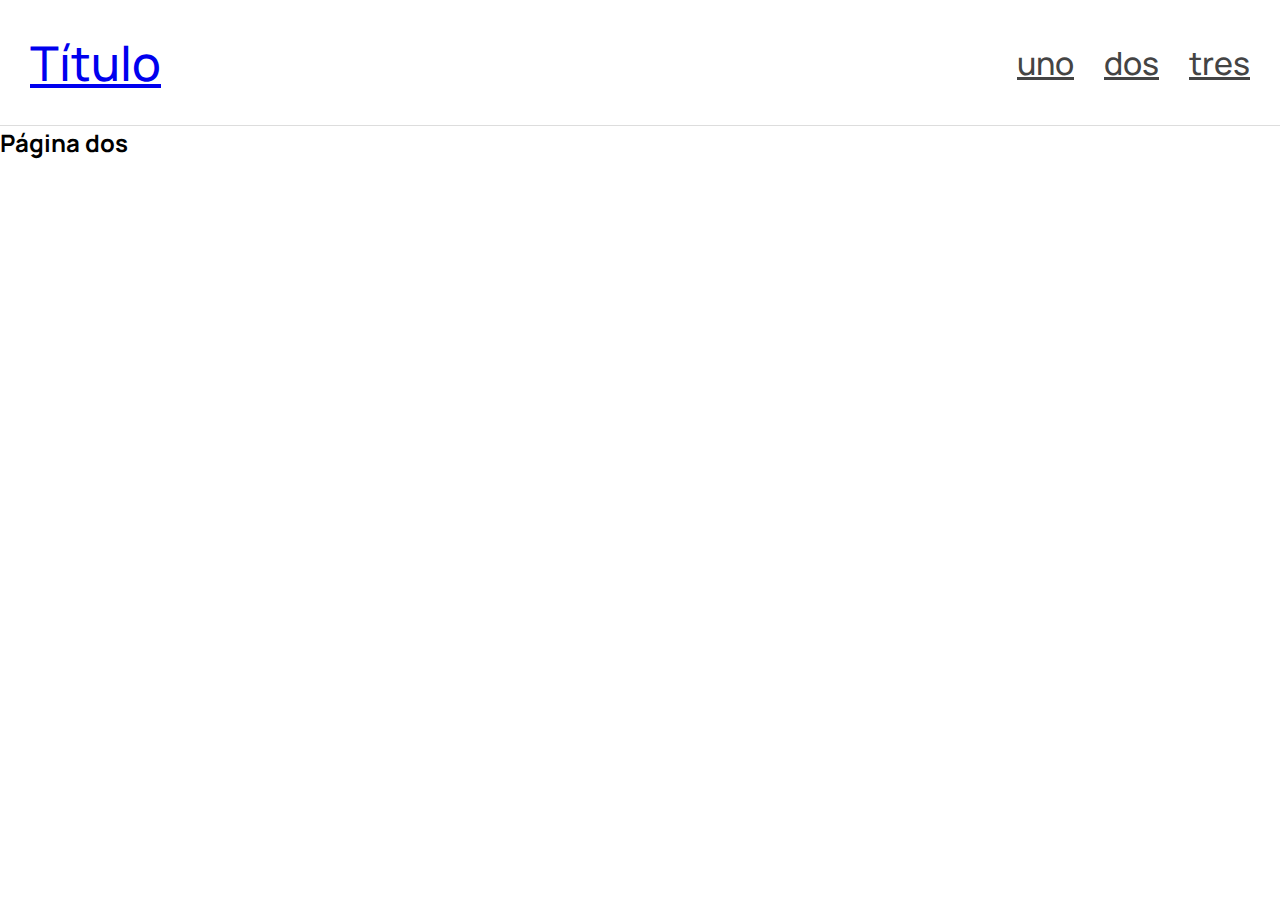
<file: dos.html>
<!DOCTYPE html>
<html lang="en">
<head>
    <meta charset="UTF-8">
    <meta name="viewport" content="width=device-width, initial-scale=1.0">
    <title>Document</title>
    <link rel="stylesheet" href="estilo.css">
    <script defer src="js/funciones.js"></script>
    <link rel="preconnect" href="https://fonts.googleapis.com">
    <link rel="preconnect" href="https://fonts.gstatic.com" crossorigin>
    <link href="https://fonts.googleapis.com/css2?family=Manrope:wght@200..800&display=swap" rel="stylesheet">
</head>
<body>
    <header>
         <h1><a href="index.html">Título</a></h1>
        <button class="abrir">
            <span></span>
            <span></span>
            <span></span>
        </button>
        <nav>
            <button class="cerrar">x</button>
            <ul>
                <li><a href="uno.html">uno</a></li>
                <li><a href="dos.html">dos</a></li>
                <li><a href="tres.html">tres</a></li>
            </ul>
        </nav>
    </header>
    <section class="contenido">
        <h2>Página dos</h2>
    </section>
</body>
</html>
</file>
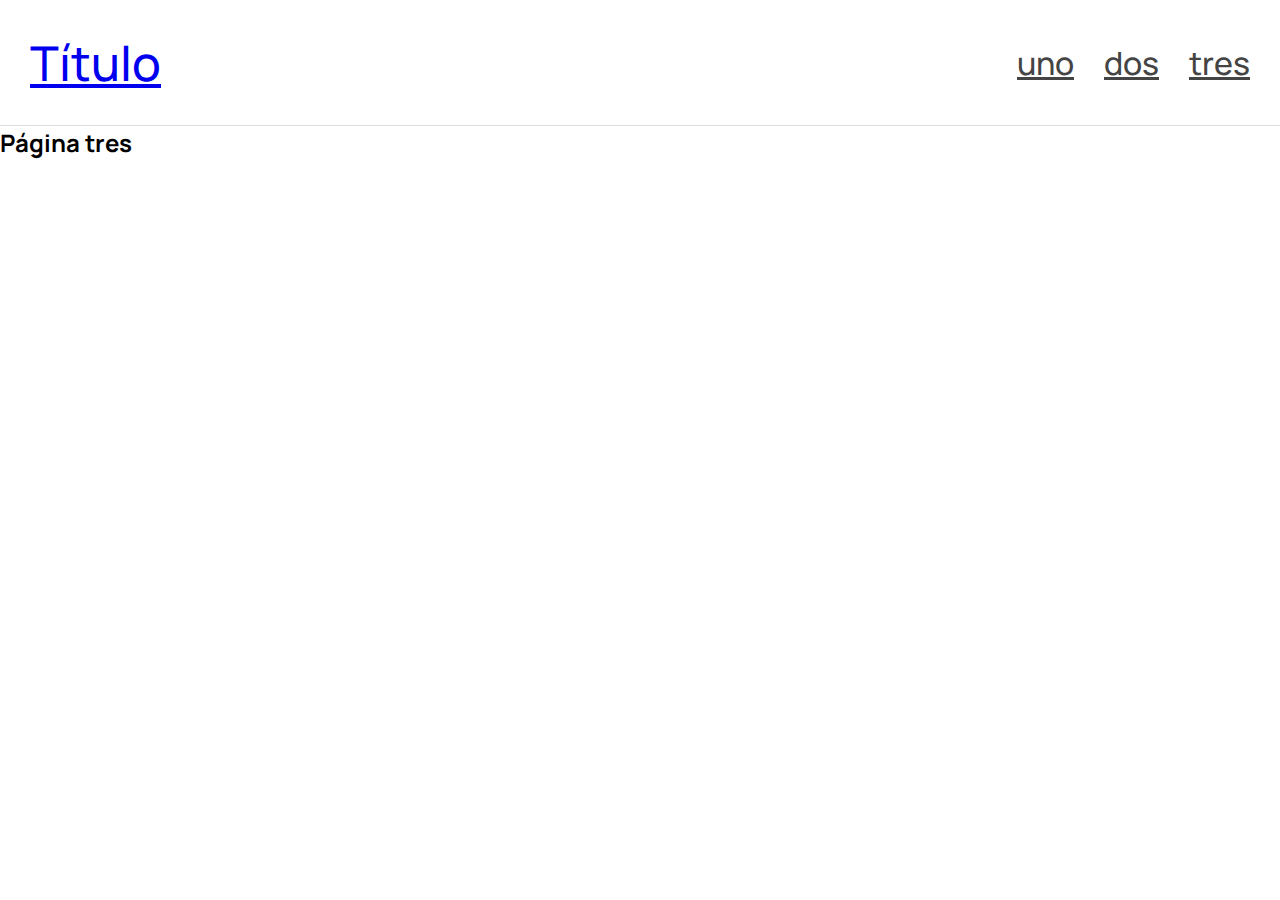
<file: tres.html>
<!DOCTYPE html>
<html lang="en">
<head>
    <meta charset="UTF-8">
    <meta name="viewport" content="width=device-width, initial-scale=1.0">
    <title>Document</title>
    <link rel="stylesheet" href="estilo.css">
    <script defer src="js/funciones.js"></script>
    <link rel="preconnect" href="https://fonts.googleapis.com">
    <link rel="preconnect" href="https://fonts.gstatic.com" crossorigin>
    <link href="https://fonts.googleapis.com/css2?family=Manrope:wght@200..800&display=swap" rel="stylesheet">
</head>
<body>
    <header>
         <h1><a href="index.html">Título</a></h1>
        <button class="abrir">
            <span></span>
            <span></span>
            <span></span>
        </button>
        <nav>
            <button class="cerrar">x</button>
            <ul>
                <li><a href="uno.html">uno</a></li>
                <li><a href="dos.html">dos</a></li>
                <li><a href="tres.html">tres</a></li>
            </ul>
        </nav>
    </header>
    <section class="contenido">
        <h2>Página tres</h2>
    </section>
</body>
</html>
</file>
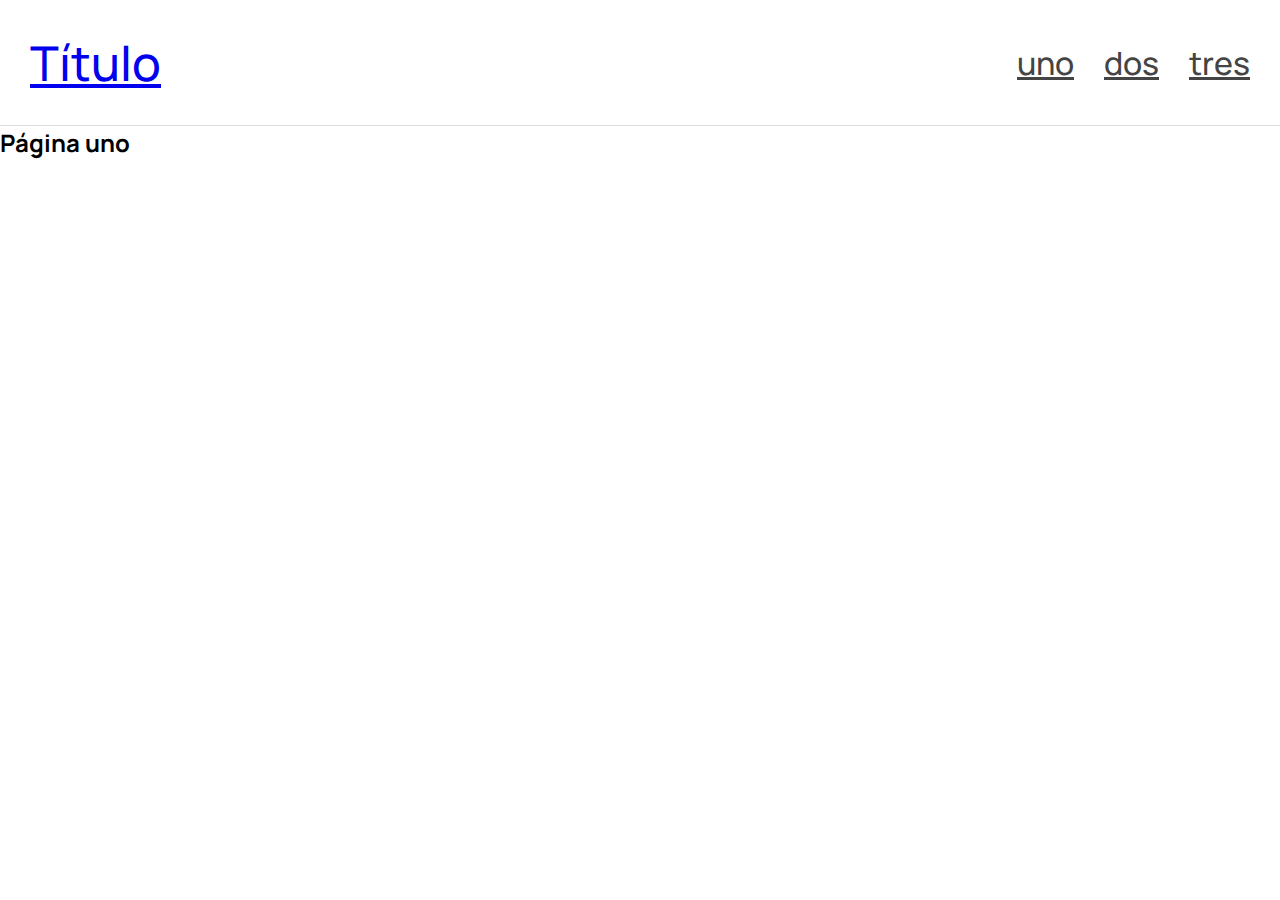
<file: uno.html>
<!DOCTYPE html>
<html lang="en">
<head>
    <meta charset="UTF-8">
    <meta name="viewport" content="width=device-width, initial-scale=1.0">
    <title>Document</title>
    <link rel="stylesheet" href="estilo.css">
    <script defer src="js/funciones.js"></script>
    <link rel="preconnect" href="https://fonts.googleapis.com">
    <link rel="preconnect" href="https://fonts.gstatic.com" crossorigin>
    <link href="https://fonts.googleapis.com/css2?family=Manrope:wght@200..800&display=swap" rel="stylesheet">
</head>
<body>
    <header>
         <h1><a href="index.html">Título</a></h1>
        <button class="abrir">
            <span></span>
            <span></span>
            <span></span>
        </button>
        <nav>
            <button class="cerrar">x</button>
            <ul>
                <li><a href="uno.html">uno</a></li>
                <li><a href="dos.html">dos</a></li>
                <li><a href="tres.html">tres</a></li>
            </ul>
        </nav>
    </header>
    <section class="contenido">
        <h2>Página uno</h2>
    </section>
</body>
</html>
</file>
<file: estilo.css>
*{
    margin: 0;
    padding: 0;
}
body{
    font-family: "Manrope", sans-serif;
    font-weight: 500;
}
header{
    padding: 30px;
    border-bottom: 1px solid #ddd;
    display: flex;
    justify-content: space-between;
    align-items: center;
}
h1{
    font-weight: 500;
    font-size: 3em;
}
nav ul{
    list-style: none;
    display: flex;
    gap: 30px;
}
nav a{
    color: #444;
    font-size: 2em;
}
.abrir,
.cerrar{
        display: none;
    }
@media screen and (max-width:800px){
    nav{
        position: fixed;
        top: -100vh;
        left: 0;
        background-color: #23c;
        padding: 30px;
        width: calc(100% - 60px);
        height: calc(100vh - 60px);
        transition: top 0.8s;
    }
    .desplegado{
        top:0;
    }
    nav ul{
        display: block;
    }
    nav li:not(:first-child){
        margin-top: 40px;
    }
    nav a{
        font-size: 4em;
        color: white;
    }
    .cerrar{
        display: block;
        font-family: "Manrope", sans-serif;
        font-weight: 500;
        color: white;
        font-size: 2em;
        border: none;
        background-color: transparent;
        position: absolute;
        right: 30px;
        top: 30px;
        cursor: pointer;
    }
    .abrir{
        display: block;
        background-color: transparent;
        border: 1px solid #ccc;
        border-radius: 5px;
        width: 30px;
        padding: 5px 5px 0;
        cursor: pointer;
    }
    .abrir span{
        display: block;
        background-color: #23c;
        height: 3px;
        margin-bottom: 5px;
    }
}
</file>
